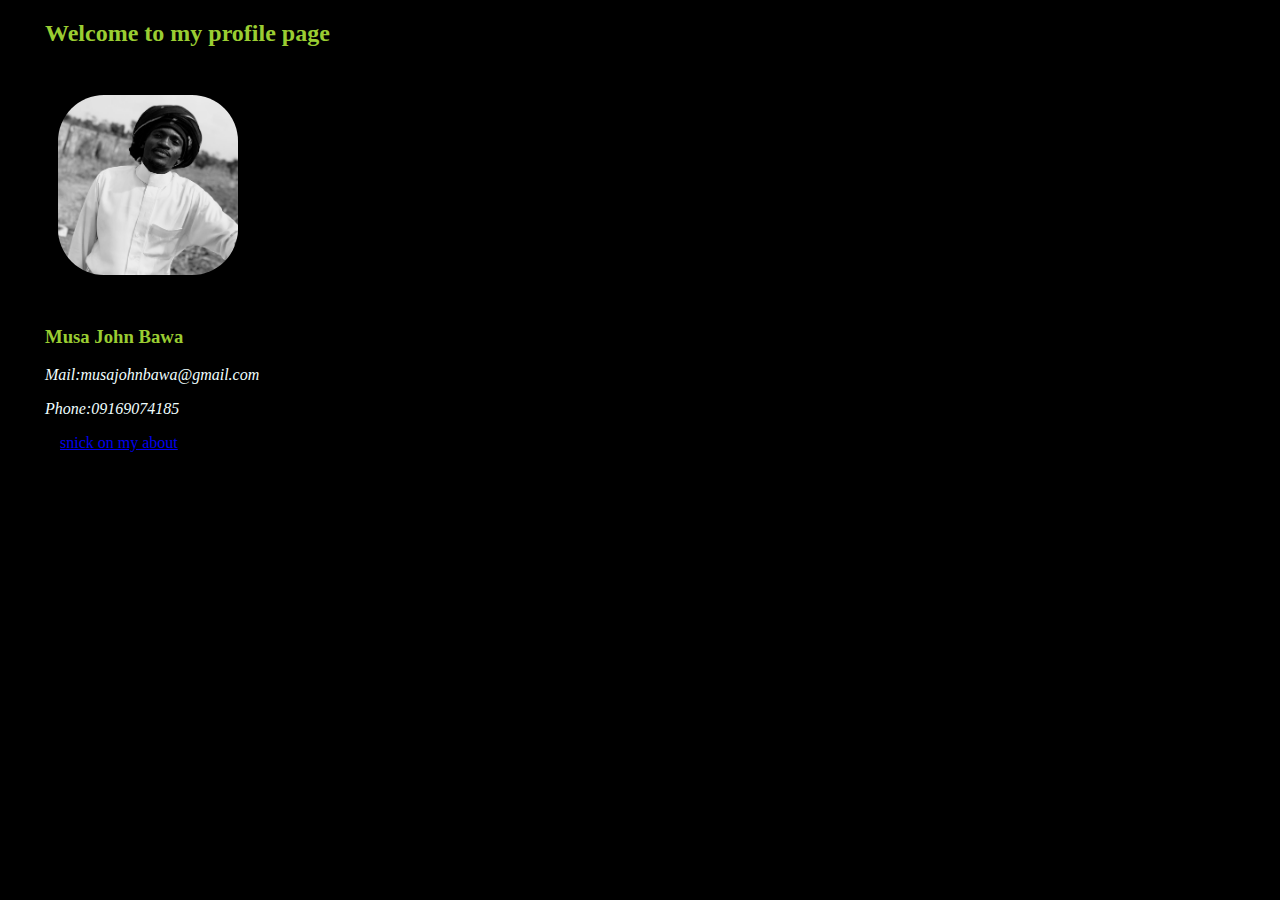
<file: index.html>
<!DOCTYPE html>
<html>
    <head>
        <title>Personal Profile</title>
        <link rel="stylesheet" href="src/css/style.css">
    </head>
    <body>
        <h2>Welcome to my profile page</h2>
        <img src="/src/assets/profilepicture.jpg"
        <div>
            <h3>Musa John Bawa</h3>
            <p>Mail:musajohnbawa@gmail.com</p>
            <P>Phone:09169074185</P>
        </div>

        <p class="link">
            <a href="/src/pages/about.html">snick on my about</a>
        </p>
    </body>
</html>
</file>
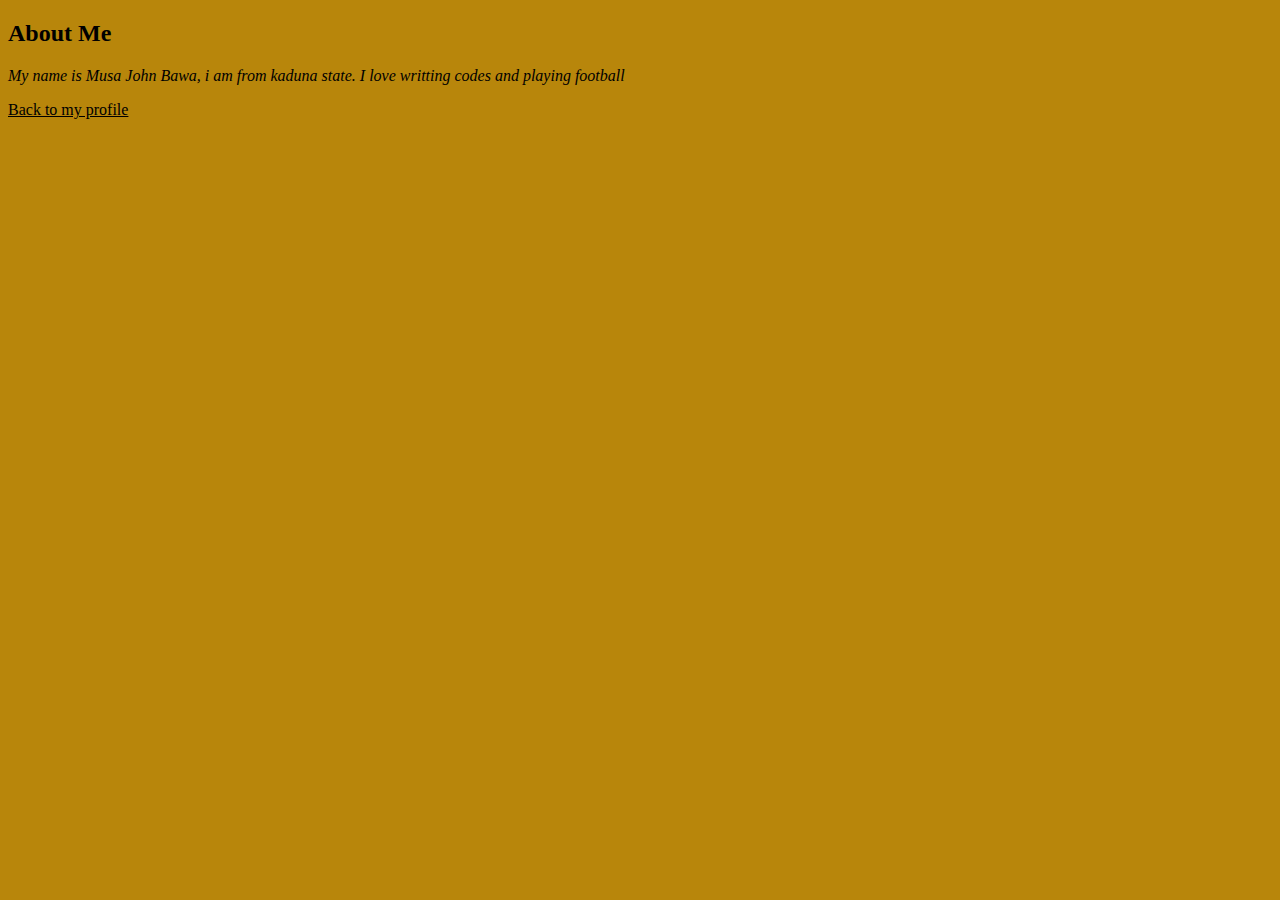
<file: src/pages/about.html>
<!DOCTYPE html>
<html>
    <head>
        <title>about page</title>
        <link rel="stylesheet" href="/src/css/about.css"
    </head>
    <body>
        <h2>About Me</h2>
        <p>My name is Musa John Bawa, i am from kaduna state. I love writting codes and playing football</p>
        <p class="link">
            <a href="/index.html">Back to my profile</a>
        </p>
    </body>
</html>
</file>
<file: src/css/style.css>
* {
    background-color: black;
    font-style: italic;
    margin-left: 15px;
}
img {
    width: 180px;
    margin: 1.5rem;
    height: 180px;
    border-radius: 50px;
    border: 4px solid;
    object-fit: cover;
}

h2 {
    color: yellowgreen;
    font-style: normal;
}

h3 {
    color: yellowgreen;
    font-style: normal;
}

p {
 color: azure;
}

a {
    font-style: normal;
}
</file>
<file: src/css/about.css>
* {
    background-color: darkgoldenrod;
    color: black;
    font-style: italic;

    h2 {
        font-style: normal;
    }

    a {
        font-style: normal;
    }
</file>
